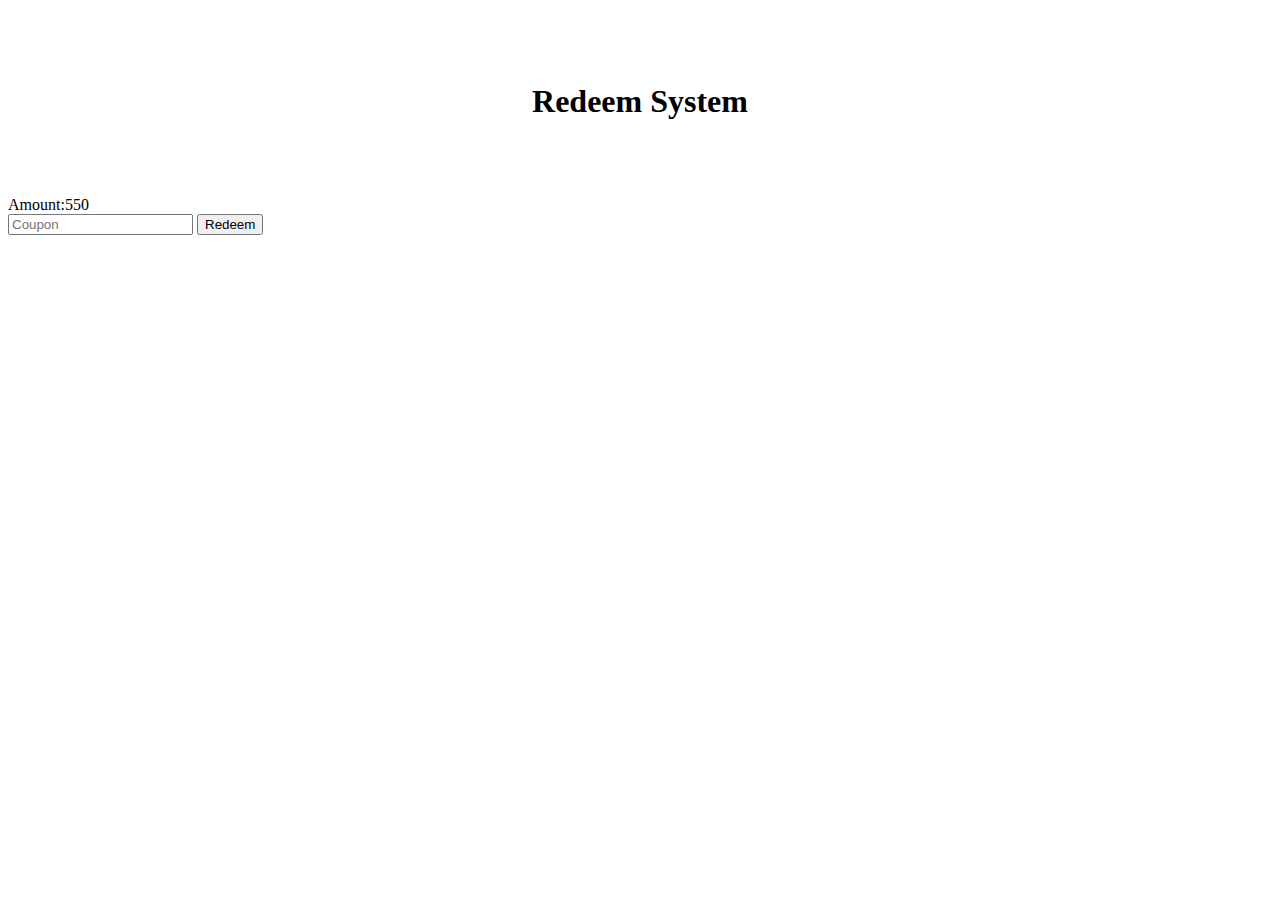
<file: couponRedeem/INDEX.html>
<html>
    <head>
    <script src="http://code.jquery.com/jquery-1.11.0.min.js"></script>
    <script type="text/javascript">
    $("document").ready(function(){
      $(".js-ajax-php-json").submit(function(){
        var data = {
          "action": "test"
        };
        d = $(this).serialize() + "&" + $.param(data);
        $.ajax({
          type: "POST",
          dataType: "json",
          url: "response.php", 
          data: d,
          success: function(data) {
            var x = 0;
			var a = $("#amt").text();
			if(data.coupon && a>500){
			if(data.coupon>=1){
			x = data.coupon;
			a -=data.coupon; }
			else{
			x = (a*data.coupon);
			a -= (a*data.coupon); }
			$("#cval").val(x);
			$("#amt").html(a);
			$('#submit').hide();
			$('#ip').hide();
			$(".return").html("Coupon Applied Successfully.");
			$('#remove').show();
			}
			else{
			$(".return").html("Coupon Invalid!");
			}
		  }
        });
        return false;
      });
	  $(".js-ajax-json").submit(function(){
			var cv = $("#cval").text();
			var a = $("#amt").text();
			a += cv;
			$("#amt").html(a);
			$('#ip').show();
			$('#submit').show();
			$(".return").html("Coupon Removed.");
		});
    });
    </script>
    </head>
    <body>
	<br><br><br><center> <h1> Redeem System </h1> </center><br><br><br>
    <form action="response.php" class="js-ajax-php-json" method="post" accept-charset="utf-8">
	  Amount:<span id="amt">550</span>
      <br><input type="text" id="ip" name="coupon" value="" placeholder="Coupon" />
	  <input type="text" id="user" name="user" value="1136" placeholder="Coupon" />
      <input type="submit" name="submit" id = 'submit' value="Redeem"  />
    </form>
	
	<form class="js-ajax-json">
	<br><input type="text" id="cval" name="cval" value="" />
	<input type="submit" name="remove" id = 'remove' value="Remove Coupon"  />
	</form>
	
<style type="text/css">
	#remove {
	display: none;
	}
	#cval {
	display: none;
	}
	#user {
	display: none;
	}
</style>
    <div class="return"></div>
    </body>
    </html>
</file>
